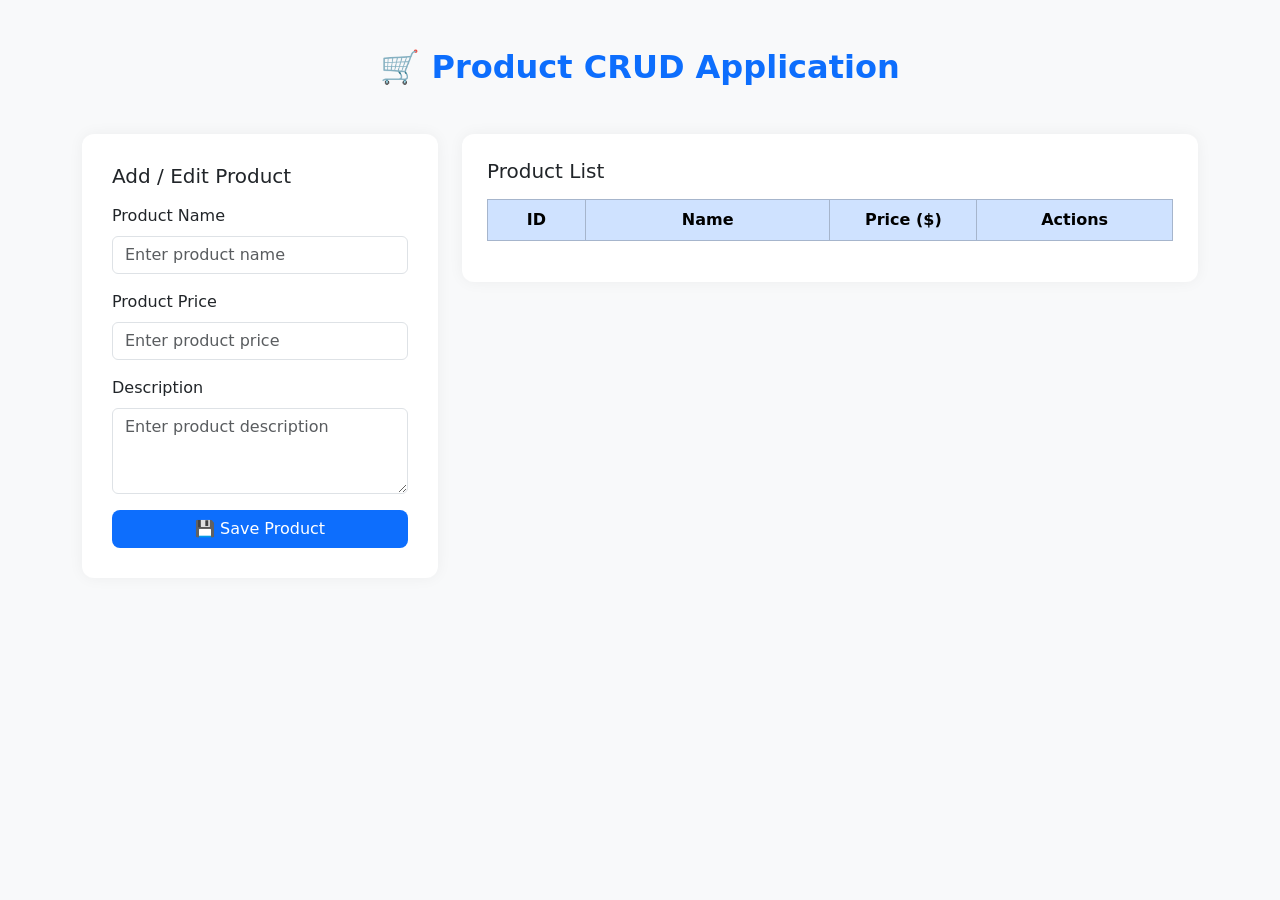
<file: product-crud/index.html>
<!DOCTYPE html>
<html lang="en">
<head>
  <meta charset="UTF-8">
  <title>Product CRUD App</title>
  <meta name="viewport" content="width=device-width, initial-scale=1">
  <link href="https://cdn.jsdelivr.net/npm/bootstrap@5.3.0/dist/css/bootstrap.min.css" rel="stylesheet">
  <style>
    body {
      background-color: #f8f9fa;
    }

    .form-section {
      background: #fff;
      padding: 30px;
      border-radius: 12px;
      box-shadow: 0 0 15px rgba(0, 0, 0, 0.05);
    }

    .table-section {
      background: #fff;
      padding: 25px;
      border-radius: 12px;
      box-shadow: 0 0 15px rgba(0, 0, 0, 0.05);
    }

    .btn-custom {
      background-color: #0d6efd;
      color: white;
      border-radius: 8px;
      transition: 0.3s ease;
    }

    .btn-custom:hover {
      background-color: #084298;
      color: white;
    }
  </style>
</head>
<body class="py-5">

  <div class="container">
    <h2 class="text-center mb-5 fw-bold text-primary">🛒 Product CRUD Application</h2>

    <div class="row g-4">
      <!-- Left Side - Form -->
      <div class="col-md-4">
        <div class="form-section">
          <h5 class="mb-3">Add / Edit Product</h5>
          <form id="product-form">
            <input type="hidden" id="product-id">

            <div class="mb-3">
              <label for="product-name" class="form-label">Product Name</label>
              <input type="text" id="product-name" class="form-control" placeholder="Enter product name" required>
            </div>

            <div class="mb-3">
              <label for="product-price" class="form-label">Product Price</label>
              <input type="number" id="product-price" class="form-control" placeholder="Enter product price" required>
            </div>

            <div class="mb-3">
              <label for="product-description" class="form-label">Description</label>
              <textarea id="product-description" class="form-control" rows="3" placeholder="Enter product description"></textarea>
            </div>

            <button type="submit" class="btn btn-custom w-100">💾 Save Product</button>
          </form>
        </div>
      </div>

      <!-- Right Side - Table -->
      <div class="col-md-8">
        <div class="table-section">
          <h5 class="mb-3">Product List</h5>
          <div class="table-responsive">
            <table id="product-table" class="table table-bordered table-hover align-middle">
              <thead class="table-primary text-center">
                <tr>
                  <th style="width: 10%;">ID</th>
                  <th style="width: 25%;">Name</th>
                  <th style="width: 15%;">Price ($)</th>
                  <th style="width: 20%;">Actions</th>
                </tr>
              </thead>
              <tbody class="text-center">
                <tr>
                  <td>1</td>
                  <td>Sample Product</td>
                  <td>99.99</td>
                  <td>
                    <button class="btn btn-sm btn-warning me-1">Edit</button>
                    <button class="btn btn-sm btn-danger">Delete</button>
                  </td>
                </tr>
                <!-- Dynamic data will be inserted here -->
              </tbody>
            </table>
          </div>
        </div>
      </div>
    </div>
  </div>

  <!-- Bootstrap JS -->
  <script src="https://cdn.jsdelivr.net/npm/bootstrap@5.3.0/dist/js/bootstrap.bundle.min.js"></script>
  <script src="scripts.js"></script>
</body>
</html>
</file>
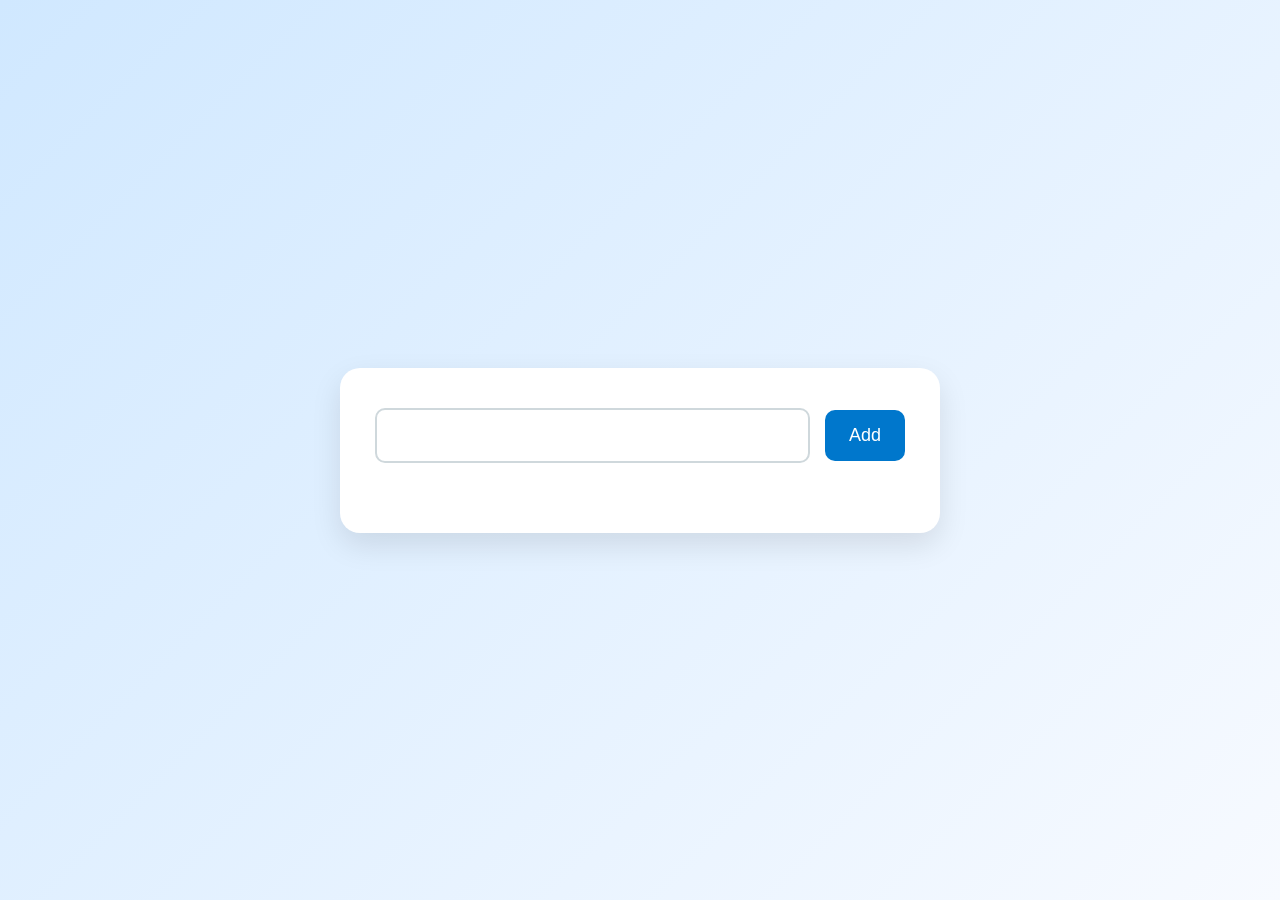
<file: todo_table/index.html>
<!DOCTYPE html>
<html lang="en">
<head>
    <meta charset="UTF-8">
    <meta name="viewport" content="width=device-width, initial-scale=1.0">
    <title>Document</title>
    <link rel="stylesheet" href="style.css">
</head>
<body>
    <div id="todo-app-wrapper">
        <div id="todo-app-input">
            <form id="todo-form" action="#">
                <input type="text" id="todo-input" />
                <button type="submit" id="todo-button">Add</button>
            </form>
        </div>
        <div id="todo-app-list">
            <ul id="todo-app-list-ul">
            </ul>
        </div>
    </div>
    <script src="script.js"></script>
</body>
</html>
</file>
<file: todo_table/style.css>
/* Reset and Base Styles */
* {
  margin: 0;
  padding: 0;
  box-sizing: border-box;
}

body {
  font-family: 'Segoe UI', Tahoma, Geneva, Verdana, sans-serif;
  background: linear-gradient(135deg, #d0e8ff, #f7faff);
  min-height: 100vh;
  display: flex;
  justify-content: center;
  align-items: center;
  padding: 40px 20px;
}

/* Main App Wrapper */
#todo-app-wrapper {
  background-color: #ffffff;
  border-radius: 20px;
  padding: 40px 35px;
  width: 100%;
  max-width: 600px;
  box-shadow: 0 12px 30px rgba(0, 0, 0, 0.1);
  transition: transform 0.3s ease;
}

#todo-app-wrapper:hover {
  transform: scale(1.01);
}

/* Form Section */
#todo-app-input {
  margin-bottom: 30px;
}

#todo-form {
  display: flex;
  gap: 15px;
  align-items: center;
}

#todo-input {
  flex: 1;
  padding: 15px 20px;
  font-size: 18px;
  border: 2px solid #cfd8dc;
  border-radius: 10px;
  transition: border-color 0.3s ease, box-shadow 0.3s ease;
}

#todo-input:focus {
  border-color: #0077cc;
  box-shadow: 0 0 0 4px rgba(0, 119, 204, 0.1);
  outline: none;
}

/* Submit Button */
#todo-button {
  padding: 15px 24px;
  font-size: 18px;
  background-color: #0077cc;
  color: #ffffff;
  border: none;
  border-radius: 10px;
  cursor: pointer;
  transition: background-color 0.3s ease, transform 0.2s ease;
}

#todo-button:hover {
  background-color: #005fa3;
  transform: translateY(-1px);
}

/* Todo List Styling */
#todo-app-list {
  max-height: 400px;
  overflow-y: auto;
  padding-right: 5px;
}

#todo-app-list-ul {
  list-style: none;
}

#todo-app-list-ul li {
  background: #f5f9fc;
  padding: 16px 20px;
  margin-bottom: 12px;
  border-radius: 10px;
  font-size: 17px;
  display: flex;
  justify-content: space-between;
  align-items: center;
  box-shadow: 0 4px 8px rgba(0, 0, 0, 0.04);
  transition: background-color 0.2s ease;
}

#todo-app-list-ul li:hover {
  background-color: #e9f3fc;
}
</file>
